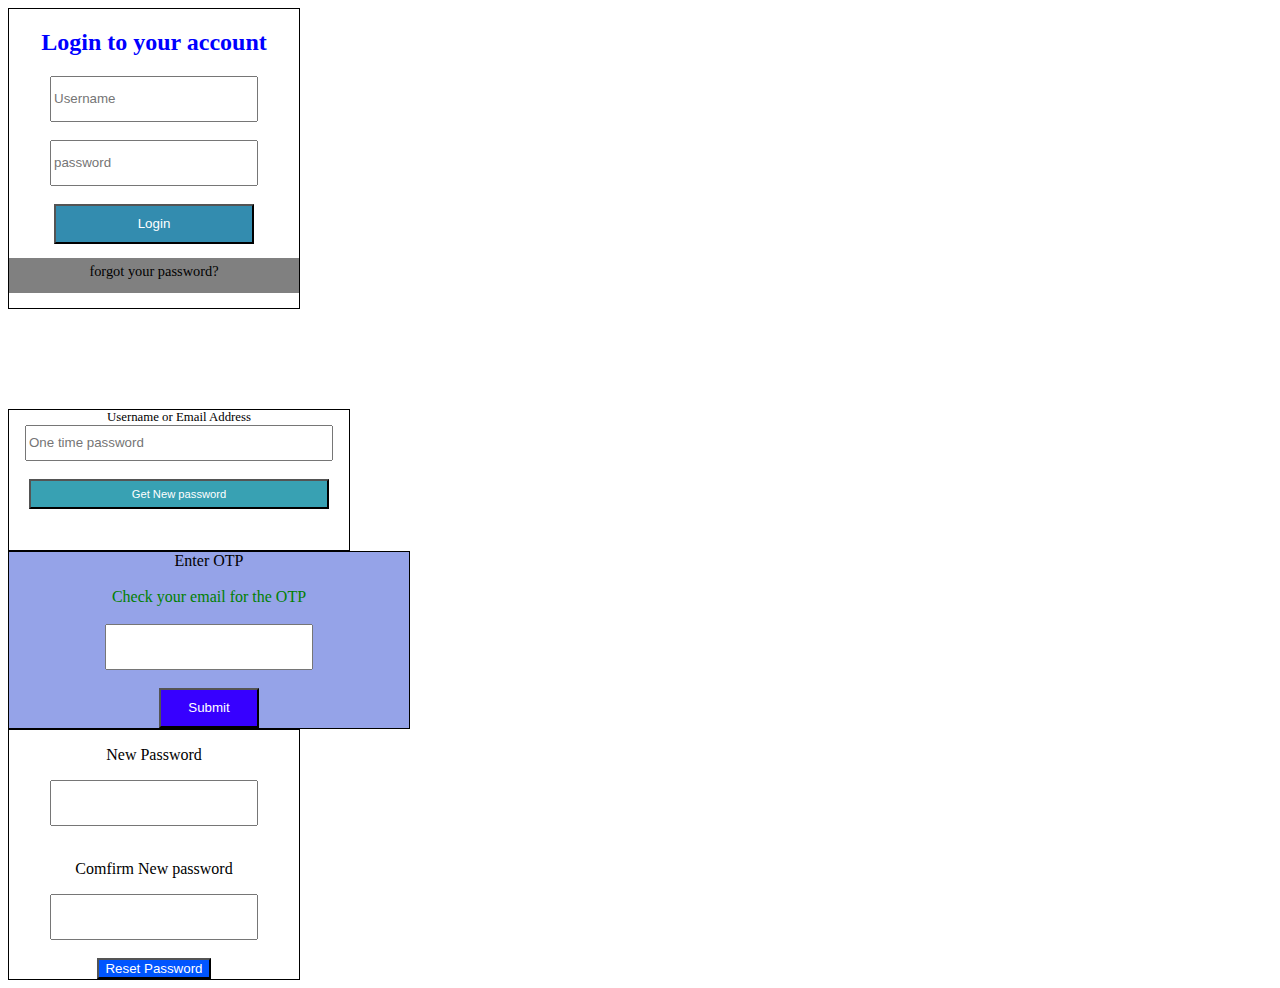
<file: index.html>
<!DOCTYPE html>
<html lang="en">
<head>
    <meta charset="UTF-8">
    <meta name="viewport" content="width=device-width, initial-scale=1.0">
    <title>login page</title>
    <link rel="stylesheet" href="style.css">

</head>
<body>
    <form action="">
    <h2>Login to your account</h2>
    <input type="name" placeholder="Username">
    <br>
    <br>
    <input type="password" placeholder="password">
    <br>
    <br>
    <button class="login-button">Login</button>
    <p class="fp">forgot your password?</p>
    </form>


    <form action="" class="f2">
     <label for="">Username or Email Address</label>
    <input type="name" placeholder="One time password">
    <br>
    <br>
    <button>Get New password</button>
</form>

<form action="" class="f3">
    <label for="" id="l1">Enter OTP</label>
    <br>
    <br>

    <label for="" id="l2">Check your email for the OTP</label>
    <br>
    <br>
    <input type="password" placeholder="">
    <br>
    <br>
    <button>Submit</button>
</form>

<form action="">
    <p>New Password</p>
    <input type="password" placeholder="">
    <br>
    <br>
    <p>Comfirm New password</p>
    <input type="password" placeholder="">
    <br>
    <br>
    <button>Reset Password</button>
</form>

</body>
</html>
</file>
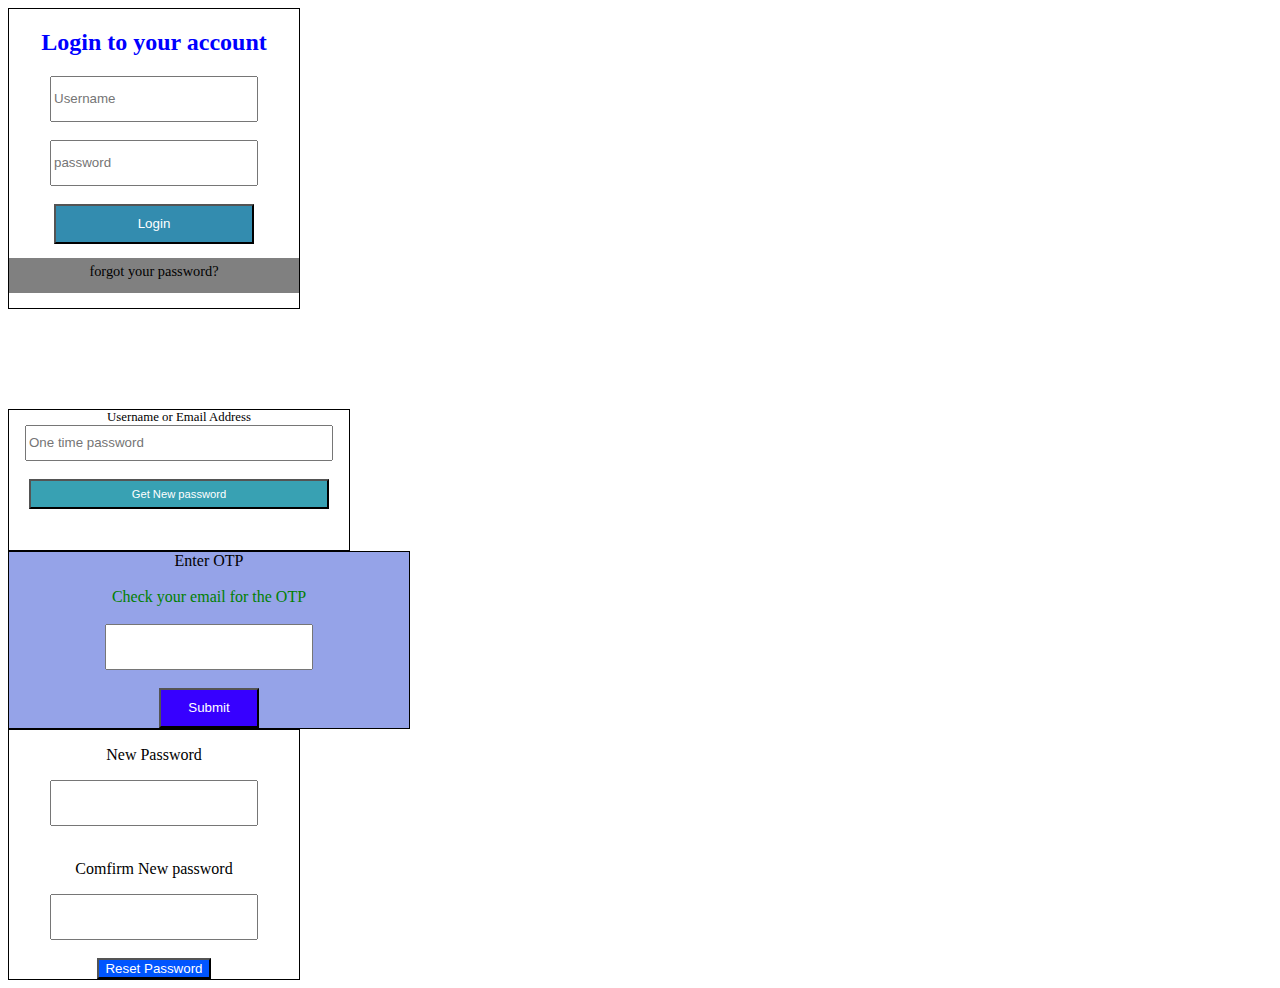
<file: login.html>
<!DOCTYPE html>
<html lang="en">
<head>
    <meta charset="UTF-8">
    <meta name="viewport" content="width=device-width, initial-scale=1.0">
    <title>login page</title>
    <link rel="stylesheet" href="style.css">

</head>
<body>
    <form action="">
    <h2>Login to your account</h2>
    <input type="name" placeholder="Username">
    <br>
    <br>
    <input type="password" placeholder="password">
    <br>
    <br>
    <button class="login-button">Login</button>
    <p class="fp">forgot your password?</p>
    </form>


    <form action="" class="f2">
     <label for="">Username or Email Address</label>
    <input type="name" placeholder="One time password">
    <br>
    <br>
    <button>Get New password</button>
</form>

<form action="" class="f3">
    <label for="" id="l1">Enter OTP</label>
    <br>
    <br>

    <label for="" id="l2">Check your email for the OTP</label>
    <br>
    <br>
    <input type="password" placeholder="">
    <br>
    <br>
    <button>Submit</button>
</form>

<form action="">
    <p>New Password</p>
    <input type="password" placeholder="">
    <br>
    <br>
    <p>Comfirm New password</p>
    <input type="password" placeholder="">
    <br>
    <br>
    <button>Reset Password</button>
</form>

</body>
</html>
</file>
<file: style.css>
form {

    width: 290px;
    text-align: center;

    border: 1px solid;

    h2 {
        color: blue;
    }

    input {
        width: 200px;
        height: 40px;

    }

    .login-button {
        width: 200px;
        height: 40px;
        background-color: rgb(51, 140, 175);
        color: white;

    }

    .fp {
        display: inline-block;
        width: 100%;
        height: 30px;
        background-color: grey;
        text-align: center;
        font-size: 0.90rem;
        padding-top: 5px;
    }
}

/* username */
.f2 {

    width: 340px;
    height: 140px;
    margin-top: 100px;



    label{
        font-size: 0.80rem;
        display: block;
        
    }
    input{
        width: 300px;
        height: 30px;
    }

    button {
        width: 300px;
        height: 30px;
        font-size: 0.70rem;
        color: white;
        background-color: rgb(56, 161, 179);
    }
}

/* enter otp */
.f3 {
    width: 400px;
    height: 60;
    background-color:rgb(149, 163, 232) ;




 #l1{
    color: black;
     }

 #l2{
    color:green;
 }

 button{
    width: 100px;
    height: 40px;
    background-color: rgb(55, 0, 255);
    color: white;
  }
}


/* new password */
button {
    background-color: rgb(0, 85, 255);
    color: white;
}
</file>
